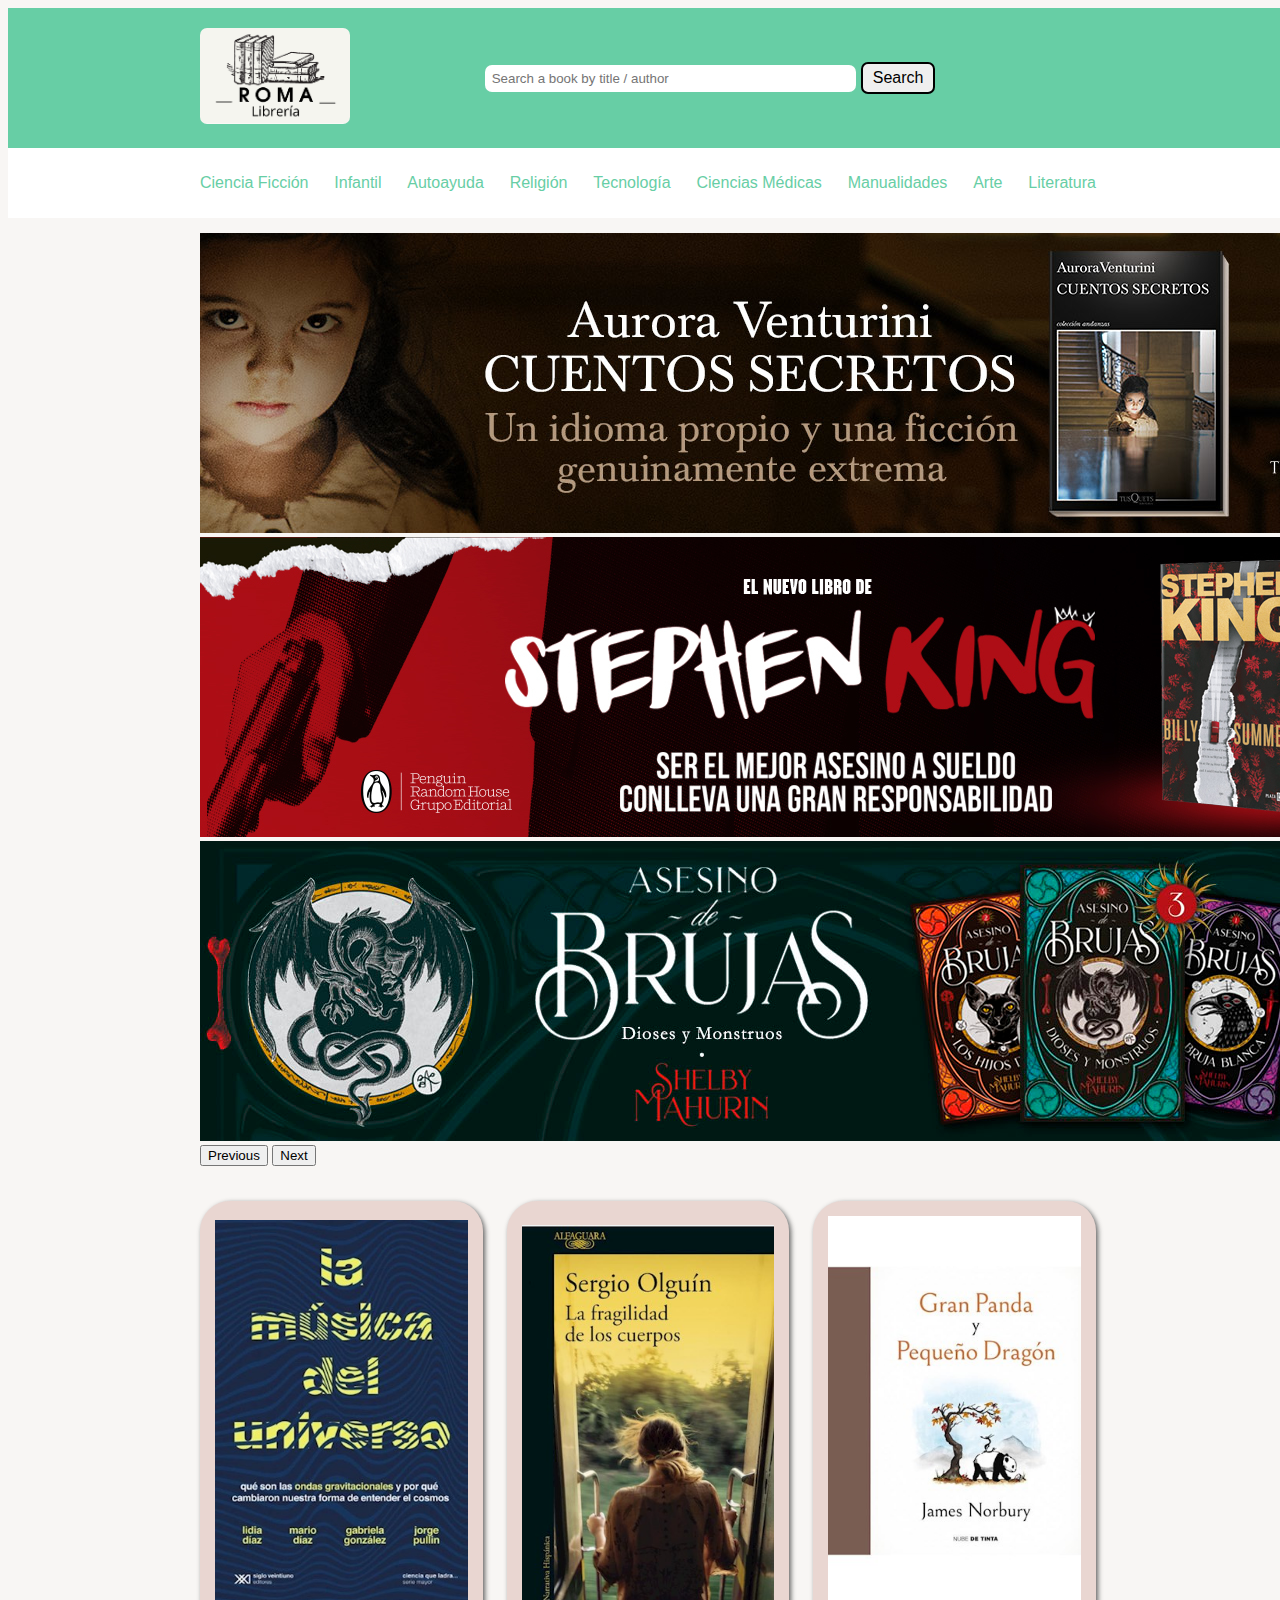
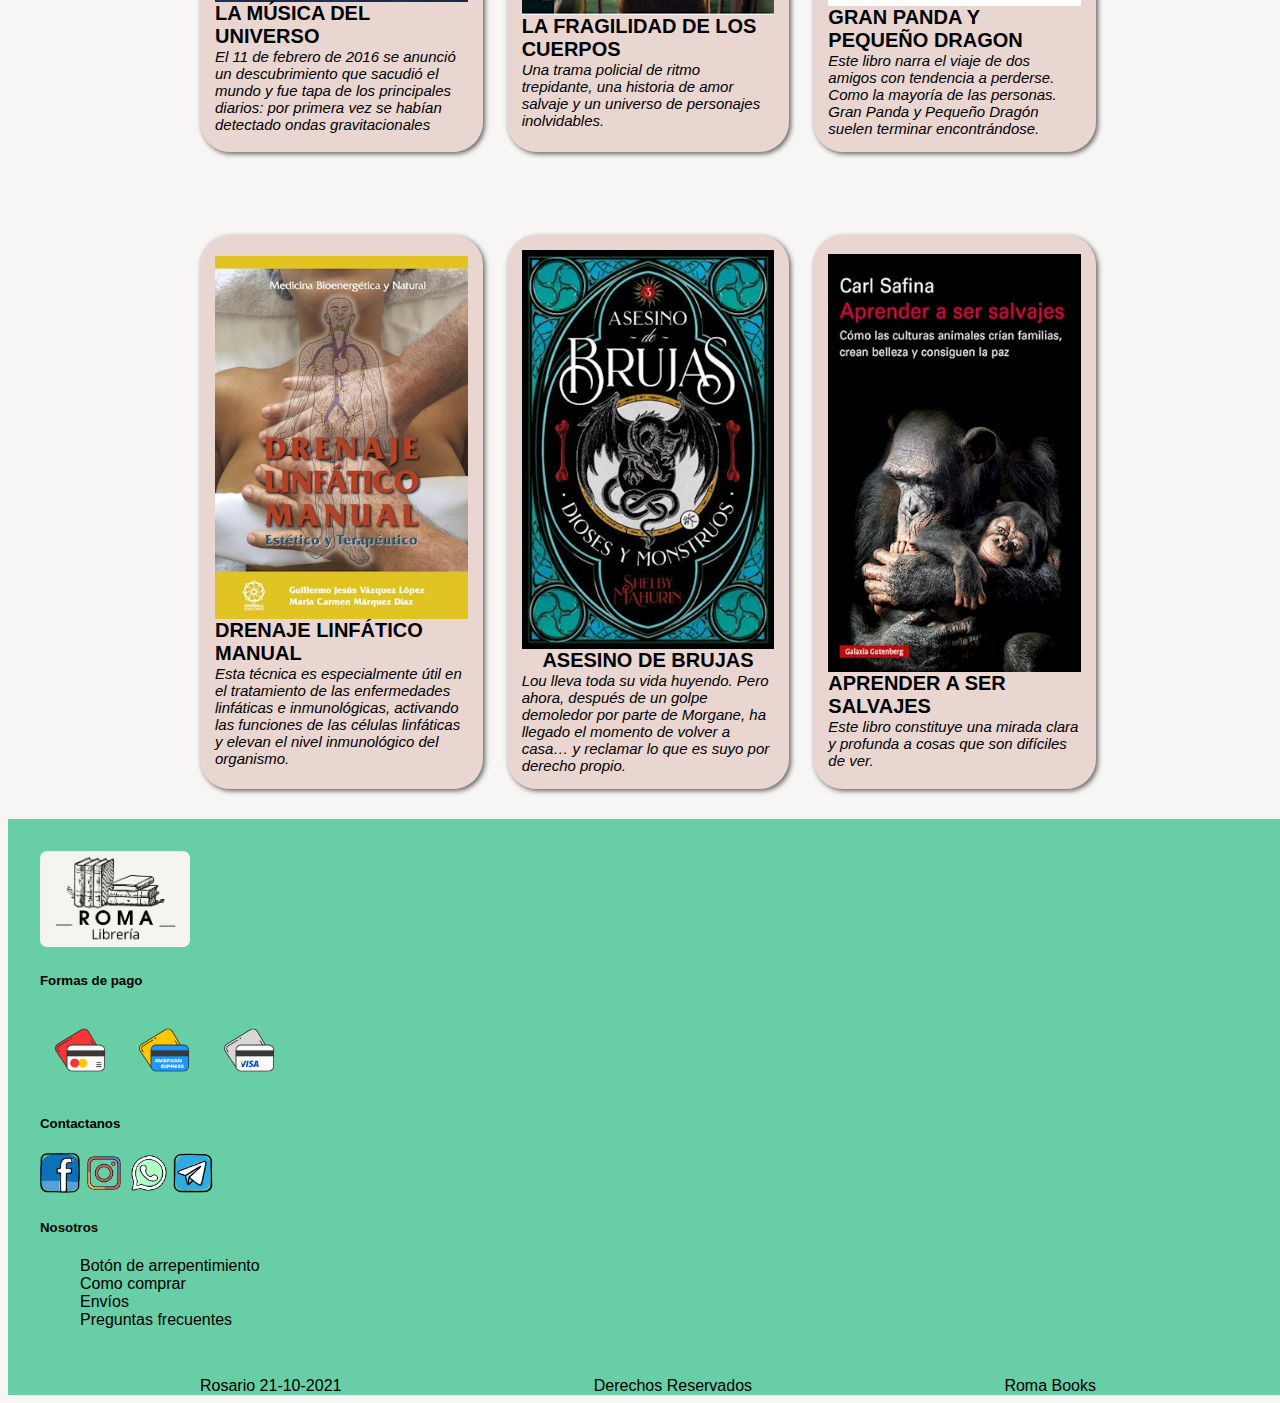
<file: index.html>
<!DOCTYPE html>
<html>

<head>
    <meta charset='utf-8'>
    <meta name='viewport' content='width=device-width, initial-scale=1'>
    <meta http-equiv='X-UA-Compatible' content='IE=edge'>
    <!--Este es el Título-->
    <title>Rocio Marquez ♥ RoMa Librería</title>
    <!--Keywords-->
    <meta name="keywords"
        content="libreria, libro, libros, libros estudio, libros escolares, libros autoayuda, roma, libros de roma, romalibri, libros para pensar">
    <!--Open Graph-->
    <meta property="og:title" content="Librería online Roma">
    <meta property="og:type" content="website">
    <meta property="og:url" content="#">
    <meta property="og:description"
        content="La mejor libreria online con multiples tematicas para quien guste leer y dejarse llevar por un mundo de fantasias, o incrementar su intelecto">
    <meta property="og:name" content="RoMa Books">

    <link rel="stylesheet" href="./css/style.css">
    <!--fontawesome-->
    <link rel="stylesheet" href="https://pro.fontawesome.com/releases/v5.10.0/css/all.css"
        integrity="sha384-AYmEC3Yw5cVb3ZcuHtOA93w35dYTsvhLPVnYs9eStHfGJvOvKxVfELGroGkvsg+p" crossorigin="anonymous" />
    <!--Bootstrap-->
    <link href="https://cdn.jsdelivr.net/npm/bootstrap@5.1.3/dist/css/bootstrap.min.css" rel="stylesheet"
        integrity="sha384-1BmE4kWBq78iYhFldvKuhfTAU6auU8tT94WrHftjDbrCEXSU1oBoqyl2QvZ6jIW3" crossorigin="anonymous">
</head>

<body class="body">
    <header class="header__nav">
        <nav class="navbar__nav">
            <div class="navbar__container">
                <div class="navbar__logo">
                    <a href="index.html">
                        <img class="navbar__logo__img" src="./images/romalogo.png" alt="" width="150px">
                    </a>
                </div>
                <div class="navbar__search">
                    <input type="search" placeholder="Search a book by title / author" class="navbar__search__input">
                    <button "search" class="navbar__search__button">Search</button>
                </div>
                <ul class="navbar__icons">
                    <li class="navbar__icons__list"> <a href="login.html" class="a-icons"> <i
                                class=" far fa-user"></i></a></li>
                    <li class="navbar__icons__list"> <a href="cart.html" class="a-icons"><i
                                class=" fas fa-cart-arrow-down"></i></a>
                    </li>
                    <li class="navbar__icons__list"> <a href="register.html" class="a-icons"><i
                                class=" fas fa-sign-in-alt"></i></a>
                    </li>
                </ul>
            </div>
        </nav>
        <nav class="navbar__categories">
            <div class="navbar__categories__container">
                <ul class="navbar__categories__nav">
                    <li><a href="#" class="navbar__list">Ciencia Ficción</a></li>
                    <li><a href="#" class="navbar__list">Infantil</a></li>
                    <li><a href="#" class="navbar__list">Autoayuda</a></li>
                    <li><a href="#" class="navbar__list">Religión</a></li>
                    <li><a href="#" class="navbar__list">Tecnología</a></li>
                    <li><a href="#" class="navbar__list">Ciencias Médicas</a></li>
                    <li><a href="#" class="navbar__list">Manualidades</a></li>
                    <li><a href="#" class="navbar__list">Arte</a></li>
                    <li><a href="#" class="navbar__list">Literatura</a></li>
                </ul>
            </div>
        </nav>
    </header>

    <main class="main__container">
        <!--Acá comienza Bootstrap carousel-->
        <div id="carouselExampleControls" class="carousel slide " data-bs-ride="carousel">
            <div class="carousel-inner">
                <div class="carousel-item active">
                    <img src="./images/carouselprincipal1.jpg" class="d-block w-100" alt="...">
                </div>
                <div class="carousel-item">
                    <img src="./images/carouselprincipal2.jpg" class="d-block w-100" alt="...">
                </div>
                <div class="carousel-item">
                    <img src="./images/carouselprincipal3.jpg" class="d-block w-100" alt="...">
                </div>
            </div>
            <button class="carousel-control-prev" type="button" data-bs-target="#carouselExampleControls"
                data-bs-slide="prev">
                <span class="carousel-control-prev-icon" aria-hidden="true"></span>
                <span class="visually-hidden">Previous</span>
            </button>
            <button class="carousel-control-next" type="button" data-bs-target="#carouselExampleControls"
                data-bs-slide="next">
                <span class="carousel-control-next-icon" aria-hidden="true"></span>
                <span class="visually-hidden">Next</span>
            </button>
        </div>
        <!--Acá finaliza Bootstrap Carousel-->
        <!--Acá comienza el contenido de las Cards-->
        <div class="grid__container">
            <div class="card">
                <img class="card__image" src="./images/libro-uno.jpg" alt="">
                <div class="card__title">La música del universo</div>
                <div class="card__description">El 11 de febrero de 2016 se anunció un descubrimiento que sacudió el
                    mundo y fue tapa de los principales diarios: por primera vez se habían detectado ondas
                    gravitacionales</div>
                <div class="card__icons">
                    <a href="#" class="a-icons"> <i class="far fa-heart"></i></a>
                    <a href="cart.html" class="a-icons"><i class=" fas fa-cart-arrow-down"></i></a>
                </div>
            </div>
            <div class="card">
                <img class="card__image" src="./images/libro-dos.jpg" alt="">
                <div class="card__title">La fragilidad de los cuerpos</div>
                <div class="card__description">Una trama policial de ritmo trepidante, una historia de amor salvaje y un
                    universo de personajes inolvidables.</div>
                <div class="card__icons">
                    <a href="#" class="a-icons"> <i class="far fa-heart"></i></a>
                    <a href="cart.html" class="a-icons"><i class=" fas fa-cart-arrow-down"></i></a>
                </div>
            </div>
            <div class="card">
                <img class="card__image" src="./images/libro-tres.jpg" alt="">
                <div class="card__title">Gran panda y pequeño dragon</div>
                <div class="card__description">Este libro narra el viaje de dos amigos con tendencia a perderse. Como la
                    mayoría de las personas. Gran Panda y Pequeño Dragón suelen terminar encontrándose.</div>
                <div class="card__icons">
                    <a href="#" class="a-icons"> <i class="far fa-heart"></i></a>
                    <a href="cart.html" class="a-icons"><i class=" fas fa-cart-arrow-down"></i></a>
                </div>
            </div>
            <div class="card">
                <img class="card__image" src="./images/libro-cuatro.jpg" alt="">
                <div class="card__title">Drenaje linfático manual</div>
                <div class="card__description">Esta técnica es especialmente útil en el tratamiento de las enfermedades
                    linfáticas e inmunológicas, activando las funciones de las células linfáticas y elevan el
                    nivel inmunológico del organismo.</div>
                <div class="card__icons">
                    <a href="#" class="a-icons"> <i class="far fa-heart"></i></a>
                    <a href="cart.html" class="a-icons"><i class=" fas fa-cart-arrow-down"></i></a>
                </div>
            </div>
            <div class="card">
                <img class="card__image" src="./images/libro-cinco.jpg" alt="">
                <div class="card__title">Asesino de brujas</div>
                <div class="card__description">Lou lleva toda su vida huyendo. Pero ahora, después de un golpe demoledor
                    por parte de Morgane, ha llegado el momento de volver a casa… y reclamar lo que es suyo por derecho
                    propio. </div>
                <div class="card__icons">
                    <a href="#" class="a-icons"> <i class="far fa-heart"></i></a>
                    <a href="cart.html" class="a-icons"><i class=" fas fa-cart-arrow-down"></i></a>
                </div>
            </div>
            <div class="card">
                <img class="card__image" src="./images/libro-seis.jpg" alt="">
                <div class="card__title">Aprender a ser salvajes</div>
                <div class="card__description">Este libro constituye una mirada clara y profunda a cosas que son
                    difíciles de ver. </div>
                <div class="card__icons">
                    <a href="#" class="a-icons"><i class="far fa-heart"></i></a>
                    <a href="cart.html" class="a-icons"><i class="fas fa-cart-arrow-down"></i></a>
                </div>
            </div>

            <!--Acá finaliza el contenido de las cards-->
        </div>
        </div>
    </main>
    <!--Acá comienza el contenido del Footer-->
    <footer class="footer">

        <div class="container-fluid d-flex justify-content-center align-items-center footer__container">

            <div class="col d-flex flex-column">
                <a href="index.html">
                    <img class="footer__image__logo" src="./images/romalogo.png" alt="romalogo">
                </a>
            </div>

            <div class="col d-flex flex-column justify-content-center align-items-center ">
                <h5>Formas de pago</h5>
                <div class="col d-flex">
                    <img class="credit__img" src="./images/amaster card_icon.png" alt="Credit card">
                    <img class="credit__img" src="./images/american express.jpg" alt="American Express">
                    <img class="credit__img" src="./images/avisa card_icon.png" alt="Visa credit card">
                </div>
            </div>

            <div class="col d-flex flex-column justify-content-center align-items-center  social">
                <h5>Contactanos</h5>
                <div class="col d-flex">
                    <img class="social__img" src="./images/bfacebook.png" alt="Social media">
                    <img class="social__img" src="./images/binstagram.png" alt="Social media">
                    <img class="social__img" src="./images/bwhatsapp.png" alt="Whatsapp">
                    <img class="social__img" src="./images/btelegram.png" alt="Telegram">
                </div>
            </div>

            <div class="col d-flex flex-column justify-content-center align-items-center ">
                <h5>Nosotros</h5>
                <ul class="footer__contacts">
                    <li><a href="legales.html">Botón de arrepentimiento</a></li>
                    <li><a href="#">Como comprar</a></li>
                    <li><a href="#">Envíos</a></li>
                    <li><a href="#">Preguntas frecuentes </a></li>
                </ul>
            </div>

        </div>

        <div class="footer-bottom-container">
            <div class="">
                Rosario 21-10-2021
            </div>
            <div class="">
                Derechos Reservados
            </div>
            <div class="">
                Roma Books
            </div>
        </div>
        <script src="https://cdn.jsdelivr.net/npm/bootstrap@5.0.2/dist/js/bootstrap.bundle.min.js"
            integrity="sha384-MrcW6ZMFYlzcLA8Nl+NtUVF0sA7MsXsP1UyJoMp4YLEuNSfAP+JcXn/tWtIaxVXM"
            crossorigin="anonymous"></script>
</body>

</html>
</file>
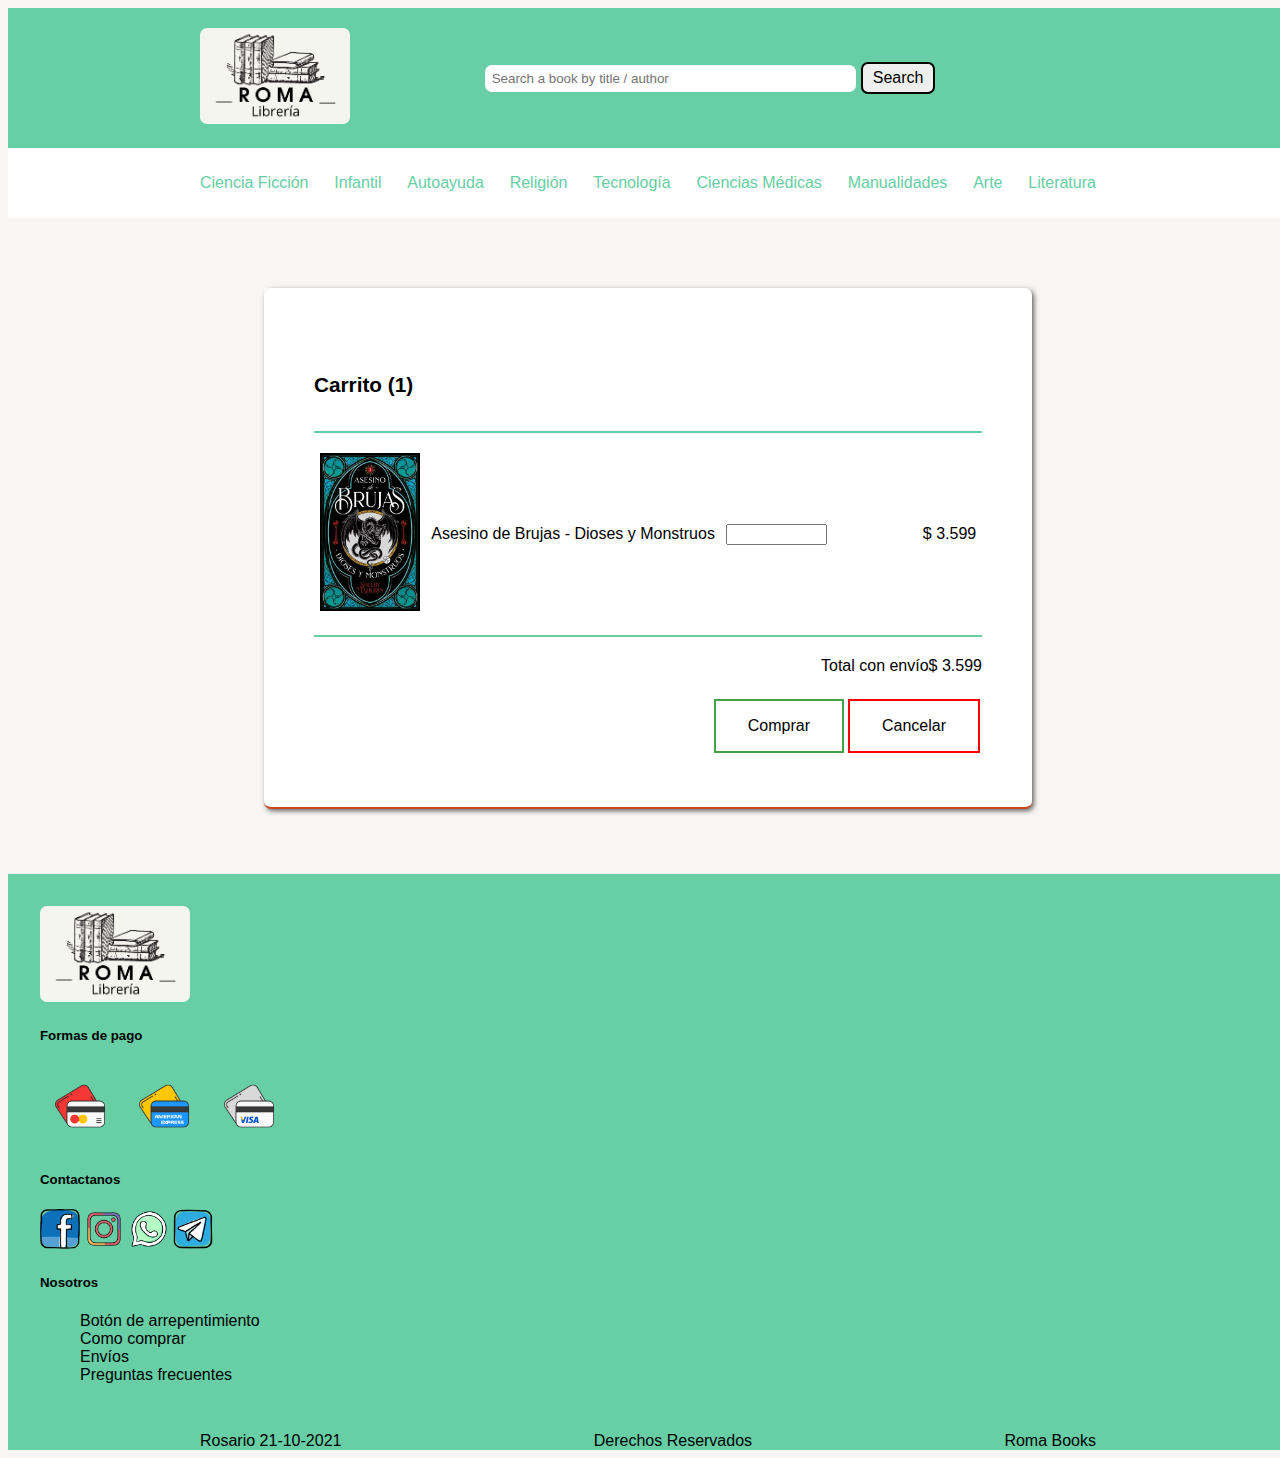
<file: cart.html>
<!DOCTYPE html>
<html>

<head>
    <meta charset='utf-8'>
    <meta name='viewport' content='width=device-width, initial-scale=1'>
    <meta http-equiv='X-UA-Compatible' content='IE=edge'>
    <!--Este es el Título-->
    <title>Rocio Marquez ♥ RoMa Librería</title>
    <!--Keywords-->
    <meta name="keywords"
        content="libreria, libro, libros, libros estudio, libros escolares, libros autoayuda, roma, libros de roma, romalibri, libros para pensar">
    <!--Open Graph-->
    <meta property="og:title" content="Librería online Roma">
    <meta property="og:type" content="website">
    <meta property="og:url" content="#">
    <meta property="og:description"
        content="La mejor libreria online con multiples tematicas para quien guste leer y dejarse llevar por un mundo de fantasias, o incrementar su intelecto">
    <meta property="og:name" content="RoMa Books">

    <link rel="stylesheet" href="./css/style.css">
    <!--fontawesome-->
    <link rel="stylesheet" href="https://pro.fontawesome.com/releases/v5.10.0/css/all.css"
        integrity="sha384-AYmEC3Yw5cVb3ZcuHtOA93w35dYTsvhLPVnYs9eStHfGJvOvKxVfELGroGkvsg+p" crossorigin="anonymous" />
    <!--Bootstrap-->
    <link href="https://cdn.jsdelivr.net/npm/bootstrap@5.1.3/dist/css/bootstrap.min.css" rel="stylesheet"
        integrity="sha384-1BmE4kWBq78iYhFldvKuhfTAU6auU8tT94WrHftjDbrCEXSU1oBoqyl2QvZ6jIW3" crossorigin="anonymous">
</head>

<body class="body">
    <header class="header__nav">
        <nav class="navbar__nav">
            <div class="navbar__container">
                <div class="navbar__logo">
                    <a href="index.html">
                        <img class="navbar__logo__img" src="./images/romalogo.png" alt="" width="150px">
                    </a>
                </div>
                <div class="navbar__search">
                    <input type="search" placeholder="Search a book by title / author" class="navbar__search__input">
                    <button "search" class="navbar__search__button">Search</button>
                </div>
                <ul class="navbar__icons">
                    <li class="navbar__icons__list"> <a href="login.html" class="a-icons"> <i
                                class=" far fa-user"></i></a></li>
                    <li class="navbar__icons__list"> <a href="cart.html" class="a-icons"><i
                                class=" fas fa-cart-arrow-down"></i></a>
                    </li>
                    <li class="navbar__icons__list"> <a href="register.html" class="a-icons"><i
                                class=" fas fa-sign-in-alt"></i></a>
                    </li>
                </ul>
            </div>
        </nav>
        <nav class="navbar__categories">
            <div class="navbar__categories__container">
                <ul class="navbar__categories__nav">
                    <li><a href="#" class="navbar__list">Ciencia Ficción</a></li>
                    <li><a href="#" class="navbar__list">Infantil</a></li>
                    <li><a href="#" class="navbar__list">Autoayuda</a></li>
                    <li><a href="#" class="navbar__list">Religión</a></li>
                    <li><a href="#" class="navbar__list">Tecnología</a></li>
                    <li><a href="#" class="navbar__list">Ciencias Médicas</a></li>
                    <li><a href="#" class="navbar__list">Manualidades</a></li>
                    <li><a href="#" class="navbar__list">Arte</a></li>
                    <li><a href="#" class="navbar__list">Literatura</a></li>
                </ul>
            </div>
        </nav>
    </header>

    <main class="main__container__cart">

        <div class="cart__container">
            <div class="cart__title">
                <h5> Carrito (1)</h5>
            </div>
            <div class="cart__info__container">
                <div class="cart__img__container">
                    <img class="cart__img" src="./images/libro-cinco.jpg" alt="" width="100px">
                </div>
                <div class="cart__description__container">Asesino de Brujas - Dioses y Monstruos</div>
                <div class="cart__total__container">
                    <input class="input__cart" type="number" name="#" id="">
                </div>
                <div class="cart__price__container"> $ 3.599 </div>
            </div>
            <div class="cart__second__container">
                <div class="cart__final__container">Total con envío</div>
                <div class="cart__final__container2"> $ 3.599 </div>
            </div>
            <div class="cart__buttons">
                <button class="cart__buy__button button__end">Comprar</button>
                <button class="cart__null__button button__end">Cancelar</button>
            </div>
        </div>


    </main>

    <!--Acá comienza el contenido del Footer-->
    <footer class="footer">

        <div class="container-fluid d-flex justify-content-center align-items-center footer__container">

            <div class="col d-flex flex-column">
                <a href="index.html">
                    <img class="footer__image__logo" src="./images/romalogo.png" alt="romalogo">
                </a>
            </div>

            <div class="col d-flex flex-column justify-content-center align-items-center ">
                <h5>Formas de pago</h5>
                <div class="col d-flex">
                    <img class="credit__img" src="./images/amaster card_icon.png" alt="Credit card">
                    <img class="credit__img" src="./images/american express.jpg" alt="American Express">
                    <img class="credit__img" src="./images/avisa card_icon.png" alt="Visa credit card">
                </div>
            </div>

            <div class="col d-flex flex-column justify-content-center align-items-center  social">
                <h5>Contactanos</h5>
                <div class="col d-flex">
                    <img class="social__img" src="./images/bfacebook.png" alt="Social media">
                    <img class="social__img" src="./images/binstagram.png" alt="Social media">
                    <img class="social__img" src="./images/bwhatsapp.png" alt="Whatsapp">
                    <img class="social__img" src="./images/btelegram.png" alt="Telegram">
                </div>
            </div>

            <div class="col d-flex flex-column justify-content-center align-items-center ">
                <h5>Nosotros</h5>
                <ul class="footer__contacts">
                    <li><a href="legales.html">Botón de arrepentimiento</a></li>
                    <li><a href="#">Como comprar</a></li>
                    <li><a href="#">Envíos</a></li>
                    <li><a href="#">Preguntas frecuentes </a></li>
                </ul>
            </div>

        </div>

        <div class="footer-bottom-container">
            <div class="">
                Rosario 21-10-2021
            </div>
            <div class="">
                Derechos Reservados
            </div>
            <div class="">
                Roma Books
            </div>
        </div>
</body>

</html>
</file>
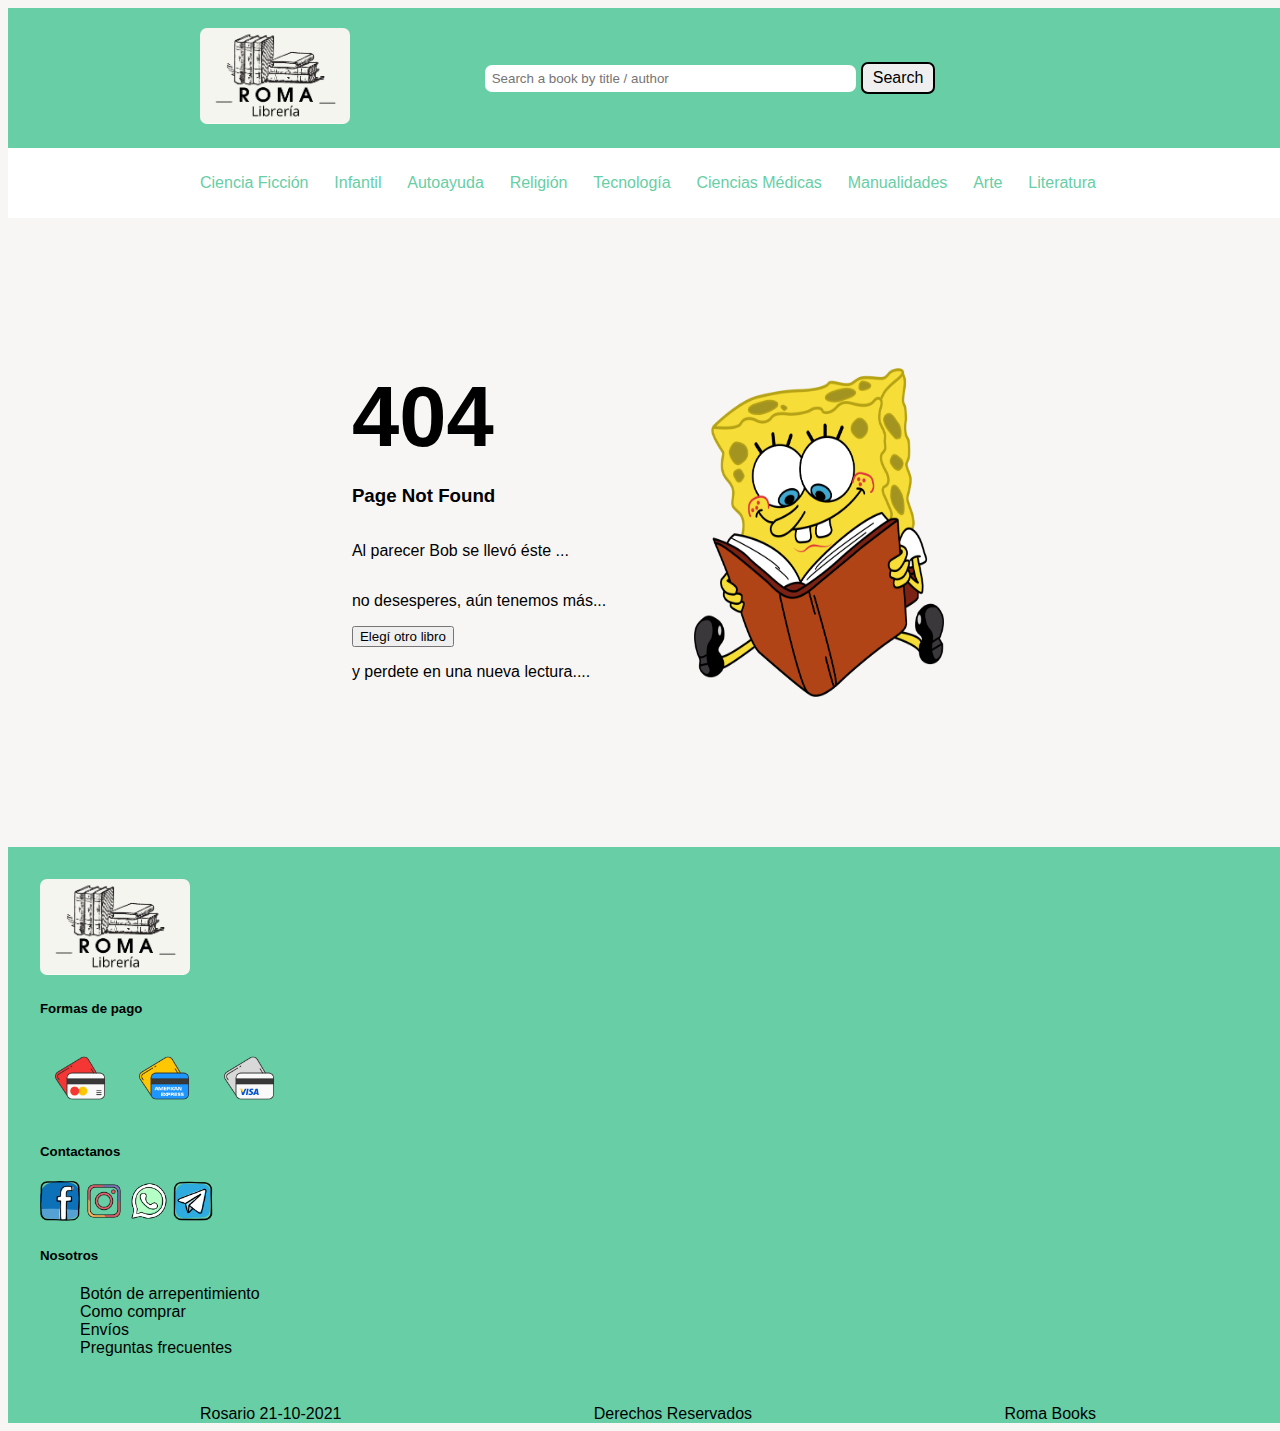
<file: error404.html>
<!DOCTYPE html>
<html>

<head>
    <meta charset='utf-8'>
    <meta name='viewport' content='width=device-width, initial-scale=1'>
    <meta http-equiv='X-UA-Compatible' content='IE=edge'>
    <!--Este es el Título-->
    <title>Rocio Marquez ♥ RoMa Librería</title>
    <!--Keywords-->
    <meta name="keywords"
        content="libreria, libro, libros, libros estudio, libros escolares, libros autoayuda, roma, libros de roma, romalibri, libros para pensar">
    <!--Open Graph-->
    <meta property="og:title" content="Librería online Roma">
    <meta property="og:type" content="website">
    <meta property="og:url" content="#">
    <meta property="og:description"
        content="La mejor libreria online con multiples tematicas para quien guste leer y dejarse llevar por un mundo de fantasias, o incrementar su intelecto">
    <meta property="og:name" content="RoMa Books">

    <link rel="stylesheet" href="./css/style.css">
    <!--fontawesome-->
    <link rel="stylesheet" href="https://pro.fontawesome.com/releases/v5.10.0/css/all.css"
        integrity="sha384-AYmEC3Yw5cVb3ZcuHtOA93w35dYTsvhLPVnYs9eStHfGJvOvKxVfELGroGkvsg+p" crossorigin="anonymous" />
    <!--Bootstrap-->
    <link href="https://cdn.jsdelivr.net/npm/bootstrap@5.1.3/dist/css/bootstrap.min.css" rel="stylesheet"
        integrity="sha384-1BmE4kWBq78iYhFldvKuhfTAU6auU8tT94WrHftjDbrCEXSU1oBoqyl2QvZ6jIW3" crossorigin="anonymous">
</head>

<body class="body">
    <header class="header__nav">
        <nav class="navbar__nav">
            <div class="navbar__container">
                <div class="navbar__logo">
                    <a href="index.html">
                        <img class="navbar__logo__img" src="./images/romalogo.png" alt="" width="150px">
                    </a>
                </div>
                <div class="navbar__search">
                    <input type="search" placeholder="Search a book by title / author" class="navbar__search__input">
                    <button type="search" class="navbar__search__button">Search</button>
                </div>
                <ul class="navbar__icons">
                    <li class="navbar__icons__list"> <a href="login.html" class="a-icons"> <i
                                class=" far fa-user"></i></a></li>
                    <li class="navbar__icons__list"> <a href="cart.html" class="a-icons"><i
                                class=" fas fa-cart-arrow-down"></i></a>
                    </li>
                    <li class="navbar__icons__list"> <a href="register.html" class="a-icons"><i
                                class=" fas fa-sign-in-alt"></i></a>
                    </li>
                </ul>
            </div>
        </nav>
        <nav class="navbar__categories">
            <div class="navbar__categories__container">
                <ul class="navbar__categories__nav">
                    <li><a href="#" class="navbar__list">Ciencia Ficción</a></li>
                    <li><a href="#" class="navbar__list">Infantil</a></li>
                    <li><a href="#" class="navbar__list">Autoayuda</a></li>
                    <li><a href="#" class="navbar__list">Religión</a></li>
                    <li><a href="#" class="navbar__list">Tecnología</a></li>
                    <li><a href="#" class="navbar__list">Ciencias Médicas</a></li>
                    <li><a href="#" class="navbar__list">Manualidades</a></li>
                    <li><a href="#" class="navbar__list">Arte</a></li>
                    <li><a href="#" class="navbar__list">Literatura</a></li>
                </ul>
            </div>
        </nav>
    </header>

    <main class="main__container__404">
        <div class="container__404">
            <div class="container__title">404</div>
            <h3>Page Not Found</h3>
            <p>Al parecer Bob se llevó éste ...</p>
            <p>no desesperes, aún tenemos más...</p>
            <a href="index.html"><button>Elegí otro libro</button></a>
            <p>y perdete en una nueva lectura....</p>
        </div>
        <img class="image__404" src="./images/readingbook.png" alt="romabooks" />
    </main>

    <!--Acá comienza el contenido del Footer-->
    <footer class="footer">

        <div class="container-fluid d-flex justify-content-center align-items-center footer__container">

            <div class="col d-flex flex-column">
                <a href="index.html">
                    <img class="footer__image__logo" src="./images/romalogo.png" alt="romalogo">
                </a>
            </div>

            <div class="col d-flex flex-column justify-content-center align-items-center ">
                <h5>Formas de pago</h5>
                <div class="col d-flex">
                    <img class="credit__img" src="./images/amaster card_icon.png" alt="Credit card">
                    <img class="credit__img" src="./images/american express.jpg" alt="American Express">
                    <img class="credit__img" src="./images/avisa card_icon.png" alt="Visa credit card">
                </div>
            </div>

            <div class="col d-flex flex-column justify-content-center align-items-center  social">
                <h5>Contactanos</h5>
                <div class="col d-flex">
                    <img class="social__img" src="./images/bfacebook.png" alt="Social media">
                    <img class="social__img" src="./images/binstagram.png" alt="Social media">
                    <img class="social__img" src="./images/bwhatsapp.png" alt="Whatsapp">
                    <img class="social__img" src="./images/btelegram.png" alt="Telegram">
                </div>
            </div>
            <div class="col d-flex flex-column justify-content-center align-items-center ">
                <h5>Nosotros</h5>
                <ul class="footer__contacts">
                    <li><a href="legales.html">Botón de arrepentimiento</a></li>
                    <li><a href="#">Como comprar</a></li>
                    <li><a href="#">Envíos</a></li>
                    <li><a href="#">Preguntas frecuentes </a></li>
                </ul>
            </div>

        </div>

        <div class="footer-bottom-container">
            <div class="">
                Rosario 21-10-2021
            </div>
            <div class="">
                Derechos Reservados
            </div>
            <div class="">
                Roma Books
            </div>
        </div>
        <script src="https://cdn.jsdelivr.net/npm/bootstrap@5.0.2/dist/js/bootstrap.bundle.min.js"
            integrity="sha384-MrcW6ZMFYlzcLA8Nl+NtUVF0sA7MsXsP1UyJoMp4YLEuNSfAP+JcXn/tWtIaxVXM"
            crossorigin="anonymous"></script>
</body>

</html>
</file>
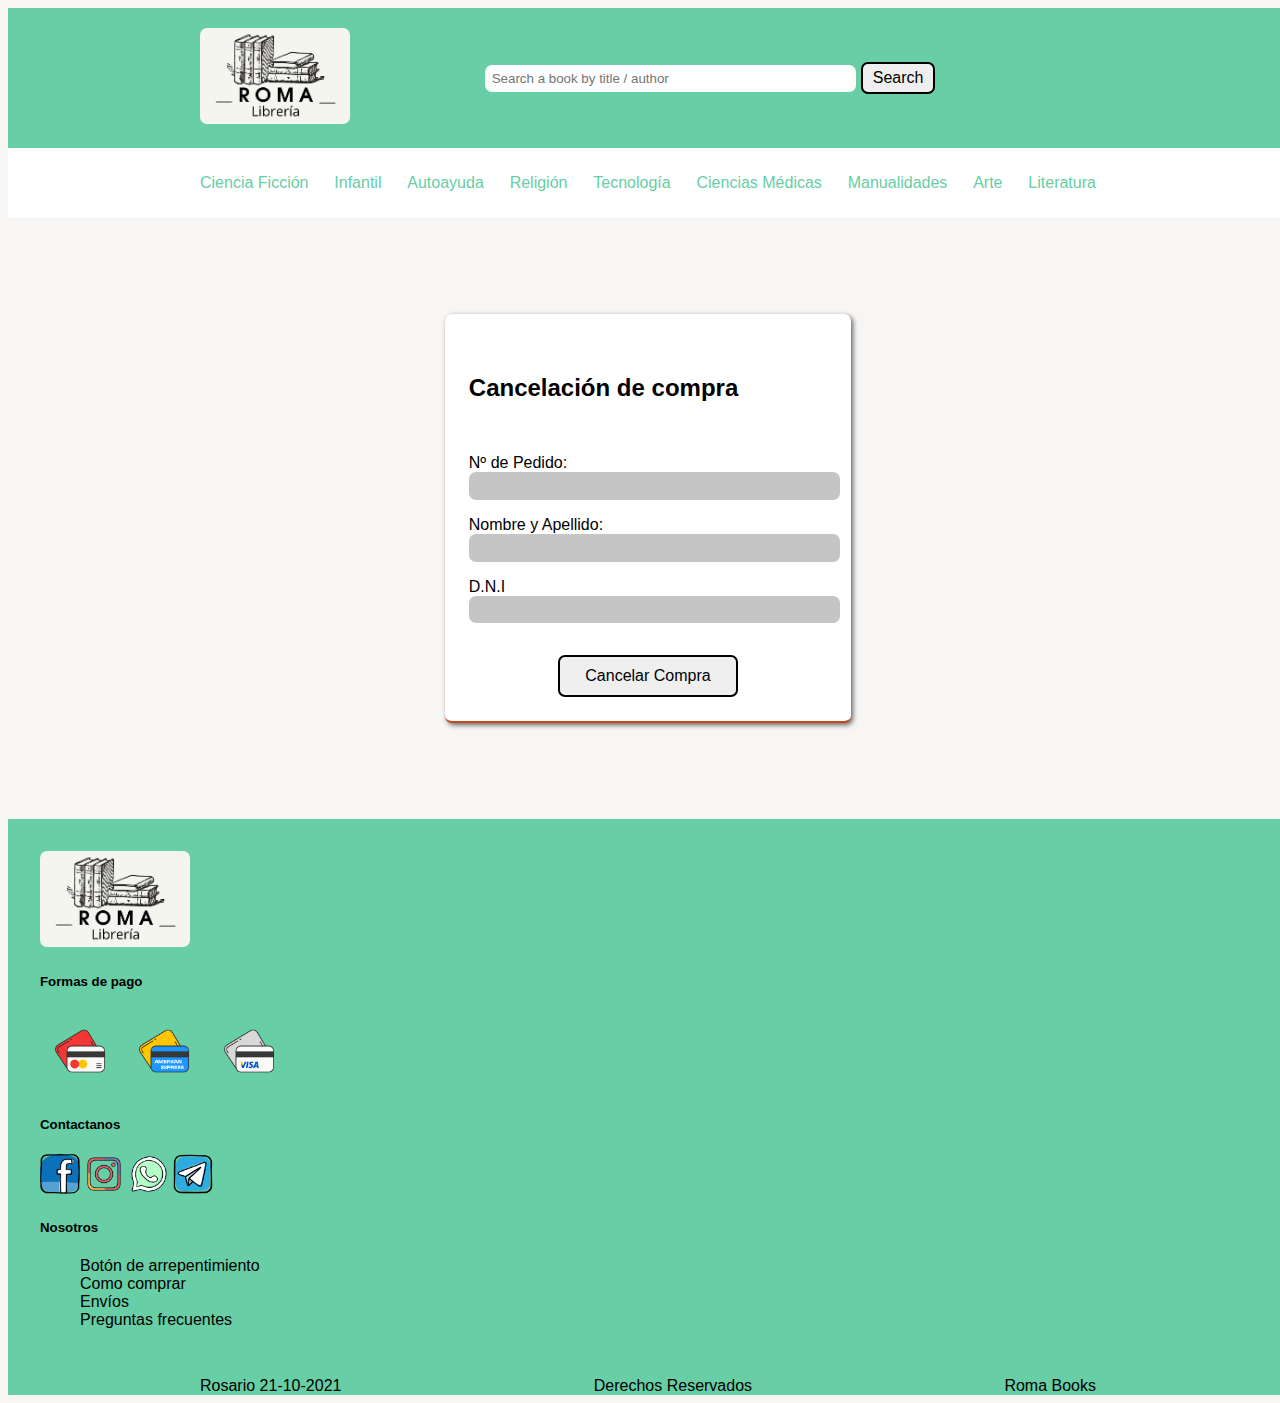
<file: legales.html>
<!DOCTYPE html>
<html>

<head>
    <meta charset='utf-8'>
    <meta name='viewport' content='width=device-width, initial-scale=1'>
    <meta http-equiv='X-UA-Compatible' content='IE=edge'>
    <!--Este es el Título-->
    <title>Rocio Marquez ♥ RoMa Librería</title>
    <!--Keywords-->
    <meta name="keywords"
        content="libreria, libro, libros, libros estudio, libros escolares, libros autoayuda, roma, libros de roma, romalibri, libros para pensar">
    <!--Open Graph-->
    <meta property="og:title" content="Librería online Roma">
    <meta property="og:type" content="website">
    <meta property="og:url" content="#">
    <meta property="og:description"
        content="La mejor libreria online con multiples tematicas para quien guste leer y dejarse llevar por un mundo de fantasias, o incrementar su intelecto">
    <meta property="og:name" content="RoMa Books">

    <link rel="stylesheet" href="./css/style.css">
    <!--fontawesome-->
    <link rel="stylesheet" href="https://pro.fontawesome.com/releases/v5.10.0/css/all.css"
        integrity="sha384-AYmEC3Yw5cVb3ZcuHtOA93w35dYTsvhLPVnYs9eStHfGJvOvKxVfELGroGkvsg+p" crossorigin="anonymous" />
    <!--Bootstrap-->
    <link href="https://cdn.jsdelivr.net/npm/bootstrap@5.1.3/dist/css/bootstrap.min.css" rel="stylesheet"
        integrity="sha384-1BmE4kWBq78iYhFldvKuhfTAU6auU8tT94WrHftjDbrCEXSU1oBoqyl2QvZ6jIW3" crossorigin="anonymous">
</head>

<body class="body">
    <header class="header__nav">
        <nav class="navbar__nav">
            <div class="navbar__container">
                <div class="navbar__logo">
                    <a href="index.html">
                        <img class="navbar__logo__img" src="./images/romalogo.png" alt="" width="150px">
                    </a>
                </div>
                <div class="navbar__search">
                    <input type="search" placeholder="Search a book by title / author" class="navbar__search__input">
                    <button "search" class="navbar__search__button">Search</button>
                </div>
                <ul class="navbar__icons">
                    <li class="navbar__icons__list"> <a href="login.html" class="a-icons"> <i
                                class=" far fa-user"></i></a></li>
                    <li class="navbar__icons__list"> <a href="cart.html" class="a-icons"><i
                                class=" fas fa-cart-arrow-down"></i></a>
                    </li>
                    <li class="navbar__icons__list"> <a href="register.html" class="a-icons"><i
                                class=" fas fa-sign-in-alt"></i></a>
                    </li>
                </ul>
            </div>
        </nav>
        <nav class="navbar__categories">
            <div class="navbar__categories__container">
                <ul class="navbar__categories__nav">
                    <li><a href="#" class="navbar__list">Ciencia Ficción</a></li>
                    <li><a href="#" class="navbar__list">Infantil</a></li>
                    <li><a href="#" class="navbar__list">Autoayuda</a></li>
                    <li><a href="#" class="navbar__list">Religión</a></li>
                    <li><a href="#" class="navbar__list">Tecnología</a></li>
                    <li><a href="#" class="navbar__list">Ciencias Médicas</a></li>
                    <li><a href="#" class="navbar__list">Manualidades</a></li>
                    <li><a href="#" class="navbar__list">Arte</a></li>
                    <li><a href="#" class="navbar__list">Literatura</a></li>
                </ul>
            </div>
        </nav>
    </header>

    <main class="regret__form__main">

        <form action="#" class="regret__form" method="post">

            <h2 class="regret__form__title">
                Cancelación de compra
            </h2>
            <label for="Ndepedido" class="regret__form__label">
                Nº de Pedido:
            </label>
            <input type="NyA" name="NyA" class="regret__form__imput">
            <label for="password" class="regret__form__label">
                Nombre y Apellido:
            </label>
            <input type="password" name="password" class="regret__form__imput">

            <label for="dni" class="regret__form__dni">
                D.N.I
            </label>
            <input type="password" name="password" class="regret__form__imput">
            <button type="submit" class="regret__form__button">Cancelar Compra</button>
            </div>


        </form>
        </div>
    </main>

    </main>

    <!--Acá comienza el contenido del Footer-->
    <footer class="footer">

        <div class="container-fluid d-flex justify-content-center align-items-center footer__container">

            <div class="col d-flex flex-column">
                <a href="index.html">
                    <img class="footer__image__logo" src="./images/romalogo.png" alt="romalogo">
                </a>
            </div>

            <div class="col d-flex flex-column justify-content-center align-items-center ">
                <h5>Formas de pago</h5>
                <div class="col d-flex">
                    <img class="credit__img" src="./images/amaster card_icon.png" alt="Credit card">
                    <img class="credit__img" src="./images/american express.jpg" alt="American Express">
                    <img class="credit__img" src="./images/avisa card_icon.png" alt="Visa credit card">
                </div>
            </div>

            <div class="col d-flex flex-column justify-content-center align-items-center  social">
                <h5>Contactanos</h5>
                <div class="col d-flex">
                    <img class="social__img" src="./images/bfacebook.png" alt="Social media">
                    <img class="social__img" src="./images/binstagram.png" alt="Social media">
                    <img class="social__img" src="./images/bwhatsapp.png" alt="Whatsapp">
                    <img class="social__img" src="./images/btelegram.png" alt="Telegram">
                </div>
            </div>

            <div class="col d-flex flex-column justify-content-center align-items-center ">
                <h5>Nosotros</h5>
                <ul class="footer__contacts">
                    <li><a href="legales.html">Botón de arrepentimiento</a></li>
                    <li><a href="#">Como comprar</a></li>
                    <li><a href="#">Envíos</a></li>
                    <li><a href="#">Preguntas frecuentes </a></li>
                </ul>
            </div>
        </div>

        <div class="footer-bottom-container">
            <div class="">
                Rosario 21-10-2021
            </div>
            <div class="">
                Derechos Reservados
            </div>
            <div class="">
                Roma Books
            </div>
        </div>
</body>

</html>
</file>
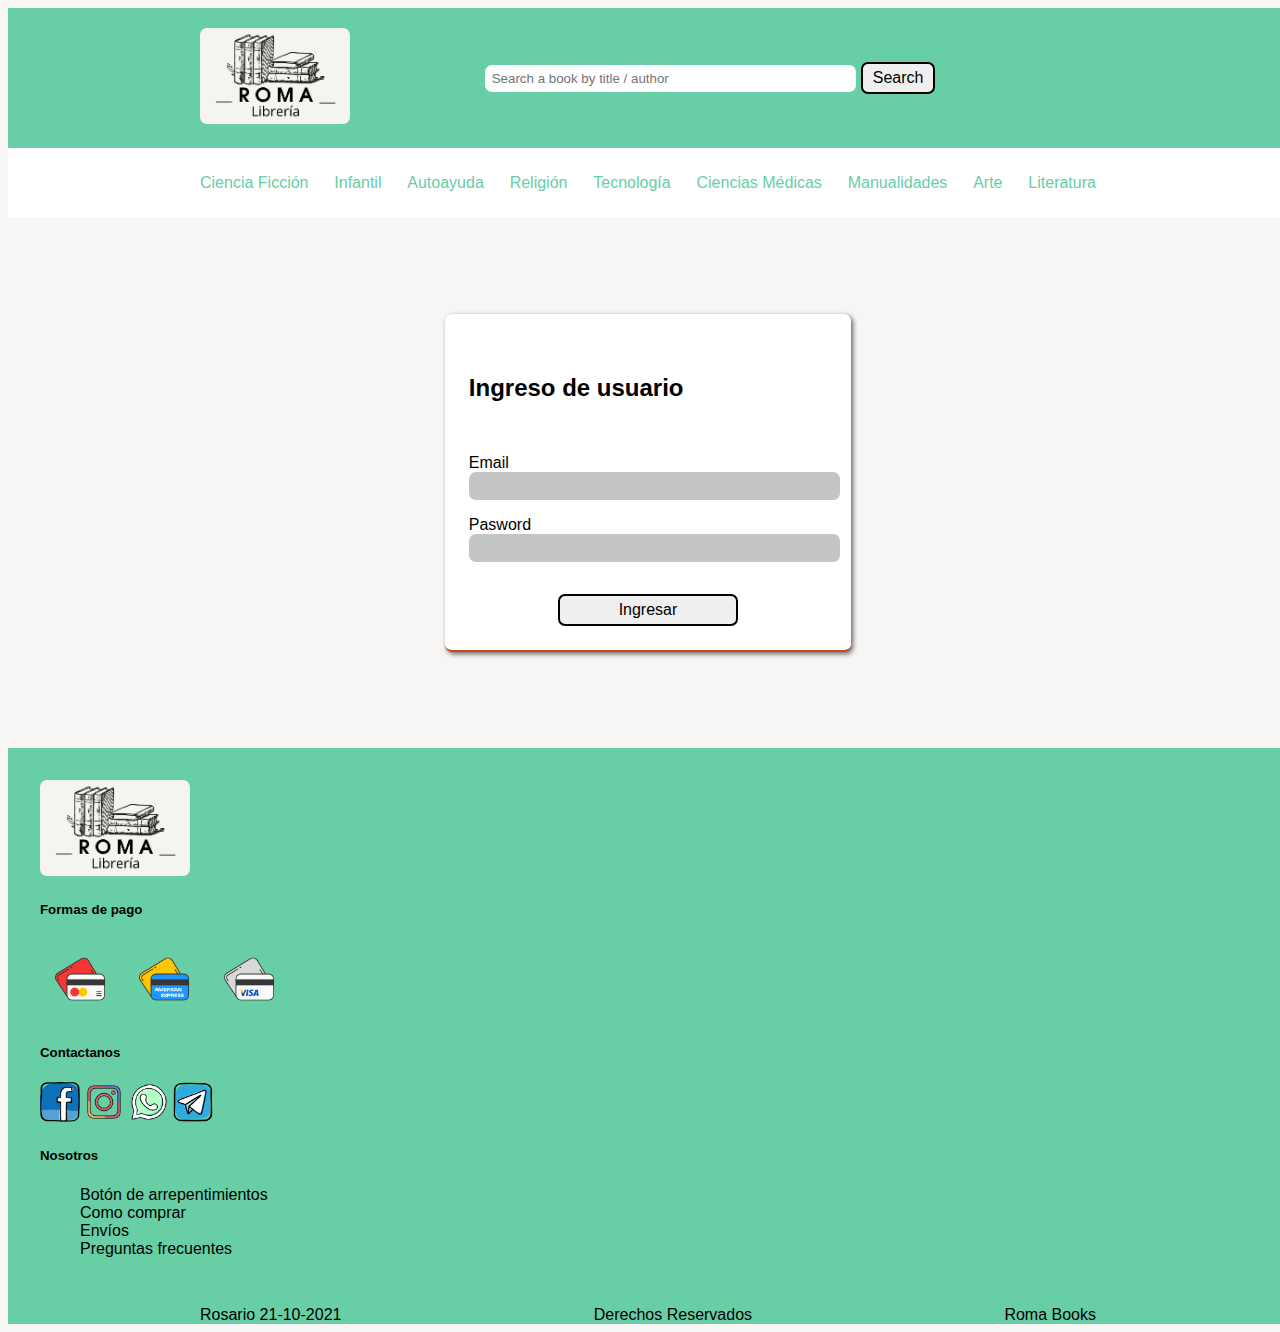
<file: login.html>
<!DOCTYPE html>
<html>

<head>
    <meta charset='utf-8'>
    <meta name='viewport' content='width=device-width, initial-scale=1'>
    <meta http-equiv='X-UA-Compatible' content='IE=edge'>
    <!--Este es el Título-->
    <title>Rocio Marquez ♥ RoMa Librería</title>
    <!--Keywords-->
    <meta name="keywords"
        content="libreria, libro, libros, libros estudio, libros escolares, libros autoayuda, roma, libros de roma, romalibri, libros para pensar">
    <!--Open Graph-->
    <meta property="og:title" content="Librería online Roma">
    <meta property="og:type" content="website">
    <meta property="og:url" content="#">
    <meta property="og:description"
        content="La mejor libreria online con multiples tematicas para quien guste leer y dejarse llevar por un mundo de fantasias, o incrementar su intelecto">
    <meta property="og:name" content="RoMa Books">

    <link rel="stylesheet" href="./css/style.css">
    <!--fontawesome-->
    <link rel="stylesheet" href="https://pro.fontawesome.com/releases/v5.10.0/css/all.css"
        integrity="sha384-AYmEC3Yw5cVb3ZcuHtOA93w35dYTsvhLPVnYs9eStHfGJvOvKxVfELGroGkvsg+p" crossorigin="anonymous" />
    <!--Bootstrap-->
    <link href="https://cdn.jsdelivr.net/npm/bootstrap@5.1.3/dist/css/bootstrap.min.css" rel="stylesheet"
        integrity="sha384-1BmE4kWBq78iYhFldvKuhfTAU6auU8tT94WrHftjDbrCEXSU1oBoqyl2QvZ6jIW3" crossorigin="anonymous">
</head>

<body class="body">
    <header class="header__nav">
        <nav class="navbar__nav">

            <div class="navbar__container">
                <div class="navbar__logo">
                    <a href="index.html">
                        <img class="navbar__logo__img" src="./images/romalogo.png" alt="" width="150px">
                    </a>
                </div>
                <div class="navbar__search">
                    <input type="search" placeholder="Search a book by title / author" class="navbar__search__input">
                    <button "search" class="navbar__search__button">Search</button>
                </div>
                <ul class="navbar__icons">
                    <li class="navbar__icons__list"> <a href="login.html" class="a-icons"> <i
                                class=" far fa-user"></i></a></li>
                    <li class="navbar__icons__list"> <a href="cart.html" class="a-icons"><i
                                class=" fas fa-cart-arrow-down"></i></a>
                    </li>
                    <li class="navbar__icons__list"> <a href="register.html" class="a-icons"><i
                                class=" fas fa-sign-in-alt"></i></a>
                    </li>
                </ul>
            </div>
        </nav>
        <nav class="navbar__categories">
            <div class="navbar__categories__container">
                <ul class="navbar__categories__nav">
                    <li><a href="#" class="navbar__list">Ciencia Ficción</a></li>
                    <li><a href="#" class="navbar__list">Infantil</a></li>
                    <li><a href="#" class="navbar__list">Autoayuda</a></li>
                    <li><a href="#" class="navbar__list">Religión</a></li>
                    <li><a href="#" class="navbar__list">Tecnología</a></li>
                    <li><a href="#" class="navbar__list">Ciencias Médicas</a></li>
                    <li><a href="#" class="navbar__list">Manualidades</a></li>
                    <li><a href="#" class="navbar__list">Arte</a></li>
                    <li><a href="#" class="navbar__list">Literatura</a></li>
                </ul>
            </div>
        </nav>
    </header>

    <main class="main__login">

        <form action="#" class="login__form" method="post">

            <h2 class="login__form__title">
                Ingreso de usuario
            </h2>
            <label for="email" class="login__form__label">
                Email
            </label>
            <input type="email" name="email" class="login__form__imput">
            <label for="password" class="login__form__label">
                Pasword
            </label>
            <input type="password" name="password" class="login__form__imput">
            <button type="submit" class="login__form__button">Ingresar</button>
            </div>


        </form>
        </div>
    </main>
    <!--Acá comienza el contenido del Footer-->
    <footer class="footer">

        <div class="container-fluid d-flex justify-content-center align-items-center footer__container">

            <div class="col d-flex flex-column">
                <a href="index.html">
                    <img class="footer__image__logo" src="./images/romalogo.png" alt="romalogo">
                </a>
            </div>

            <div class="col d-flex flex-column justify-content-center align-items-center ">
                <h5>Formas de pago</h5>
                <div class="col d-flex">
                    <img class="credit__img" src="./images/amaster card_icon.png" alt="Credit card">
                    <img class="credit__img" src="./images/american express.jpg" alt="American Express">
                    <img class="credit__img" src="./images/avisa card_icon.png" alt="Visa credit card">
                </div>
            </div>

            <div class="col d-flex flex-column justify-content-center align-items-center  social">
                <h5>Contactanos</h5>
                <div class="col d-flex">
                    <img class="social__img" src="./images/bfacebook.png" alt="Social media">
                    <img class="social__img" src="./images/binstagram.png" alt="Social media">
                    <img class="social__img" src="./images/bwhatsapp.png" alt="Whatsapp">
                    <img class="social__img" src="./images/btelegram.png" alt="Telegram">
                </div>
            </div>

            <div class="col d-flex flex-column justify-content-center align-items-center ">
                <h5>Nosotros</h5>
                <ul class="footer__contacts">
                    <li><a href="legales.html">Botón de arrepentimientos</a></li>
                    <li><a href="#">Como comprar</a></li>
                    <li><a href="#">Envíos</a></li>
                    <li><a href="#">Preguntas frecuentes </a></li>
                </ul>
            </div>
        </div>

        <div class="footer-bottom-container">
            <div class="">
                Rosario 21-10-2021
            </div>
            <div class="">
                Derechos Reservados
            </div>
            <div class="">
                Roma Books
            </div>
        </div>
</body>

</html>
</file>
<file: css/style.css>
/*Colores*/
/* Borders Radius */
.navbar__nav {
  width: 100%;
  background-color: #67cea5;
  display: flex;
  justify-content: center;
  align-items: center;
  padding: 20px 0;
}
.navbar__nav .navbar__container {
  width: 70%;
  display: flex;
  justify-content: space-between;
  flex-flow: row wrap;
  align-items: center;
}
.navbar__nav .navbar__container .navbar__logo {
  flex: 1;
}
.navbar__nav .navbar__container .navbar__logo__img {
  border-radius: 7px;
}
.navbar__nav .navbar__container .navbar__search {
  flex: 2;
}
.navbar__nav .navbar__container .navbar__search .navbar__search__input {
  width: 65%;
  background: #fff;
  padding: 0.4rem;
  border-radius: 7px;
  border: none;
}
.navbar__nav .navbar__container .navbar__search .navbar__search__button {
  padding: 5px 10px;
  border-radius: 7px;
  border-width: 2px;
  border-style: solid;
  font-size: 1rem;
  cursor: pointer;
}
.navbar__nav .navbar__container .navbar__icons {
  display: flex;
  gap: 20px;
  list-style-type: none;
  font-size: 1.2rem;
  padding: 0;
  margin: 0;
}
.navbar__nav .navbar__container .navbar__icons .a-icons {
  color: black;
}

.navbar__categories__container {
  background-color: #fff;
  padding: 10px 0;
  justify-content: center;
  display: flex;
  flex-flow: row wrap;
  align-items: center;
}
.navbar__categories__container .navbar__categories__nav {
  width: 70%;
  padding-left: 0;
  display: flex;
  justify-content: space-between;
  list-style-type: none;
  padding: 0 5px;
}
.navbar__categories__container .navbar__categories__nav .navbar__icons {
  gap: 20px;
}
.navbar__categories__container .navbar__list {
  text-decoration: none;
  color: #67cea5;
}

/*Media queries*/
@media screen and (max-width: 768px) {
  .navbar__container {
    width: 100% !important;
    padding: 0 15px;
  }

  .navbar__categories__nav {
    width: 100% !important;
  }
}
@media screen and (max-width: 378px) {
  .navbar__container {
    width: 100%;
  }
  .navbar__container .navbar__logo {
    display: none;
  }

  .navbar__categories {
    display: none;
  }
}
@media screen and (max-width: 1024px) {
  .navbar__search__input {
    width: 70%;
  }
}
.card__container {
  display: grid;
}

.main__container {
  width: 70%;
  height: auto;
  margin: 15px auto;
}

/* Main Content*/
.grid__container {
  display: block;
  width: 100%;
}

.card {
  display: flex;
  flex-direction: column;
  justify-content: center;
  align-items: center;
  background-color: #c88e834f;
  border-radius: 30px;
  padding: 15px;
  margin-top: 35px;
  box-shadow: 2px 2px 5px 0px rgba(50, 50, 50, 0.75);
}
.card .card__title {
  font-size: 20px;
  font-weight: bold;
  text-transform: uppercase;
}
.card .card__image {
  width: 100%;
  height: auto;
}
.card .card__description {
  font-size: 15px;
  font-style: italic;
}
.card .card__icons {
  width: 30%;
  display: flex;
  justify-content: space-between;
}
.card .a-icons {
  text-decoration: none;
  font-size: 20px;
  color: black;
}

/*Media queries*/
@media screen and (min-width: 379px) and (max-width: 768px) {
  .grid__container {
    display: block;
    width: 100%;
    grid-auto-columns: 1fr;
    grid-column-gap: 24px;
    grid-row-gap: 48px;
    grid-template-columns: 1fr 1fr 1fr;
    grid-template-rows: auto;
  }
}
@media screen and (min-width: 800px) {
  .grid__container {
    display: grid;
    width: 100%;
    grid-auto-columns: 1fr;
    grid-column-gap: 24px;
    grid-row-gap: 48px;
    grid-template-columns: 1fr 1fr 1fr;
    grid-template-rows: auto;
  }
}
.footer {
  background-color: #67cea5;
  margin-top: 30px;
}
.footer .footer__container {
  width: 90%;
  padding: 2rem;
  flex-direction: column;
  gap: 20px;
}
.footer .footer__container .footer__image__logo {
  width: 150px;
  border-radius: 7px;
}
.footer .footer__container .social__img {
  width: 40px;
  height: 40px;
}
.footer .footer__container .credit__img {
  width: 80px;
  height: 80px;
}
.footer .footer__container .footer__contacts {
  list-style-type: none;
}
.footer .footer__container .footer__contacts a {
  text-decoration: none;
  color: black;
}
.footer .footer-bottom-container {
  width: 70%;
  margin: 0 auto;
  display: flex;
  justify-content: space-between;
  align-items: center;
  flex-direction: row;
}

/*Media queries*/
@media screen and (min-width: 379px) and (max-width: 768px) {
  .footer .footer__container {
    width: 90%;
    flex-direction: row;
  }
}
@media screen and (min-width: 800px) {
  .footer .footer__container {
    width: 70%;
    flex-direction: row;
  }

  .footer-bottom-container {
    flex-direction: column-r;
  }
}
/*mixin*/
.par {
  background-color: rgba(255, 235, 205, 0.644);
}

.impar {
  background-color: #6969da;
}

.main__login {
  width: 70%;
  margin: 0 auto;
}
.main__login .login__form {
  width: 40%;
  display: flex;
  justify-content: center;
  flex-direction: column;
  background-color: #fff;
  padding: 1.5rem;
  margin: 6rem auto;
  border-radius: 7px;
  border-bottom: 2px solid #c9471a;
  box-shadow: 2px 2px 5px 0px rgba(50, 50, 50, 0.75);
}
.main__login .login__form .login__form__title {
  padding: 1rem 0;
}
.main__login .login__form .login__form__label {
  padding-top: 1rem;
}
.main__login .login__form .login__form__imput {
  width: 100%;
  background: #c5c5c5;
  padding: 0.4rem;
  border-radius: 7px;
  border: none;
}
.main__login .login__form .login__form__button {
  width: 50%;
  align-self: center;
  margin-top: 2rem;
  padding: 5px 10px;
  border-radius: 7px;
  border-width: 2px;
  border-style: solid;
  font-size: 1rem;
  cursor: pointer;
}

/*Media queries*/
@media screen and (max-width: 768px) {
  .main__login {
    width: 100%;
  }
  .main__login .login__form {
    width: 60%;
  }
}
@media screen and (max-width: 378px) {
  .main__login {
    width: 100%;
  }
  .main__login .login__form {
    width: 90%;
  }
}
.main__register {
  width: 70%;
  margin: 0 auto;
}
.main__register .register__form {
  width: 40%;
  display: flex;
  justify-content: center;
  flex-direction: column;
  background-color: #fff;
  padding: 1.5rem;
  margin: 6rem auto;
  border-radius: 7px;
  border-bottom: 2px solid #c9471a;
  box-shadow: 2px 2px 5px 0px rgba(50, 50, 50, 0.75);
}
.main__register .register__form .register__form__title {
  padding: 1rem 0;
}
.main__register .register__form .register__form__label {
  padding-top: 1rem;
}
.main__register .register__form .register__form__imput {
  width: 100%;
  background: #c5c5c5;
  padding: 0.4rem;
  border-radius: 7px;
  border: none;
}
.main__register .register__form .register__form__button {
  width: 50%;
  align-self: center;
  margin-top: 2rem;
  padding: 5px 10px;
  border-radius: 7px;
  border-width: 2px;
  border-style: solid;
  font-size: 1rem;
  cursor: pointer;
}

/*Media queries*/
@media screen and (max-width: 768px) {
  .main__register {
    width: 100%;
  }
  .main__register .register__form {
    width: 60%;
  }
}
@media screen and (max-width: 378px) {
  .main__register {
    width: 100%;
  }
  .main__register .register__form {
    width: 90%;
  }
}
.regret__form__main {
  width: 70%;
  margin: 0 auto;
}
.regret__form__main .regret__form {
  width: 40%;
  display: flex;
  justify-content: center;
  flex-direction: column;
  background-color: #fff;
  padding: 1.5rem;
  margin: 6rem auto;
  border-radius: 7px;
  border-bottom: 2px solid #c9471a;
  box-shadow: 2px 2px 5px 0px rgba(50, 50, 50, 0.75);
}
.regret__form__main .regret__form .regret__form__title {
  padding: 1rem 0;
}
.regret__form__main .regret__form .regret__form__label {
  padding-top: 1rem;
}
.regret__form__main .regret__form .regret__form__imput {
  width: 100%;
  background: #c5c5c5;
  padding: 0.4rem;
  border-radius: 7px;
  border: none;
}
.regret__form__main .regret__form .regret__form__dni {
  padding-top: 1rem;
}
.regret__form__main .regret__form .regret__form__button {
  width: 50%;
  align-self: center;
  margin-top: 2rem;
  padding: 10px 10px;
  border-radius: 7px;
  border-width: 2px;
  border-style: solid;
  font-size: 1rem;
  cursor: pointer;
}

/*Media queries*/
@media screen and (max-width: 768px) {
  .regret__form__main {
    width: 100%;
  }
  .regret__form__main .regret__form {
    width: 60%;
  }
}
@media screen and (max-width: 378px) {
  .regret__form__main {
    width: 100%;
  }
  .regret__form__main .regret__form {
    width: 90%;
  }
}
.main__container__cart {
  width: 60%;
  height: auto;
  margin: auto;
  background-color: #fff;
}

.cart__container {
  margin-top: 70px;
  margin-bottom: 65px;
  background-color: #fff;
  border-bottom: 2px solid #c9471a;
  border-radius: 7px;
  display: flex;
  flex-direction: column;
  justify-content: center;
  padding: 50px;
  gap: 20px;
  box-shadow: 2px 2px 5px 0px rgba(50, 50, 50, 0.75);
}

.cart__title {
  font-size: 25px;
  font-family: "roboto", sans-serif;
  border-bottom: 2px solid #67cea5;
}

.cart__info__container {
  display: flex;
  flex-direction: row;
  justify-content: space-around;
  align-items: center;
  align-content: center;
  border-bottom: 2px solid #67cea5;
  padding-bottom: 20px;
}

.input__cart {
  width: 50%;
}

.cart__second__container {
  display: flex;
  flex-direction: row;
  justify-content: flex-end;
  align-items: flex-end;
}

.cart__buttons {
  display: flex;
  flex-direction: row;
  justify-content: end;
}

.button__end {
  border: none;
  color: #fff;
  padding: 16px 32px;
  text-align: center;
  text-decoration: none;
  display: inline-block;
  font-size: 16px;
  margin: 4px 2px;
  transition-duration: 0.4s;
  cursor: pointer;
}

.cart__buy__button {
  background-color: #fff;
  color: black;
  border: 2px solid #46a149;
}

.cart__buy__button:hover {
  background-color: #4caf50;
  color: #fff;
}

.cart__null__button {
  background-color: #fff;
  color: black;
  border: 2px solid #ff0000;
}

.cart__null__button:hover {
  background-color: #f73233;
  color: #fff;
}

/*Media queries*/
@media screen and (max-width: 768px) {
  .main__container__cart {
    width: 100%;
    display: flex;
    justify-content: center;
  }
  .main__container__cart .cart__container {
    width: 60%;
  }
}
@media screen and (max-width: 378px) {
  .main__container__cart {
    width: 100%;
  }
  .main__container__cart .cart__container {
    width: 90%;
  }
}
.main__container__404 {
  width: 60%;
  display: flex;
  justify-content: space-evenly;
  margin: 150px auto;
}
.main__container__404 .container__404 {
  display: flex;
  flex-direction: column;
  justify-content: space-evenly;
}
.main__container__404 .container__title {
  font-size: 85px;
  font-weight: bold;
}
.main__container__404 .image__404 {
  width: 250px;
  position: relative;
}

html {
  font-family: Source Sans Pro, sans-serif;
}

.body {
  width: 100%;
  height: auto;
  background-color: #f8f6f4;
}

/*# sourceMappingURL=style.css.map */
</file>
